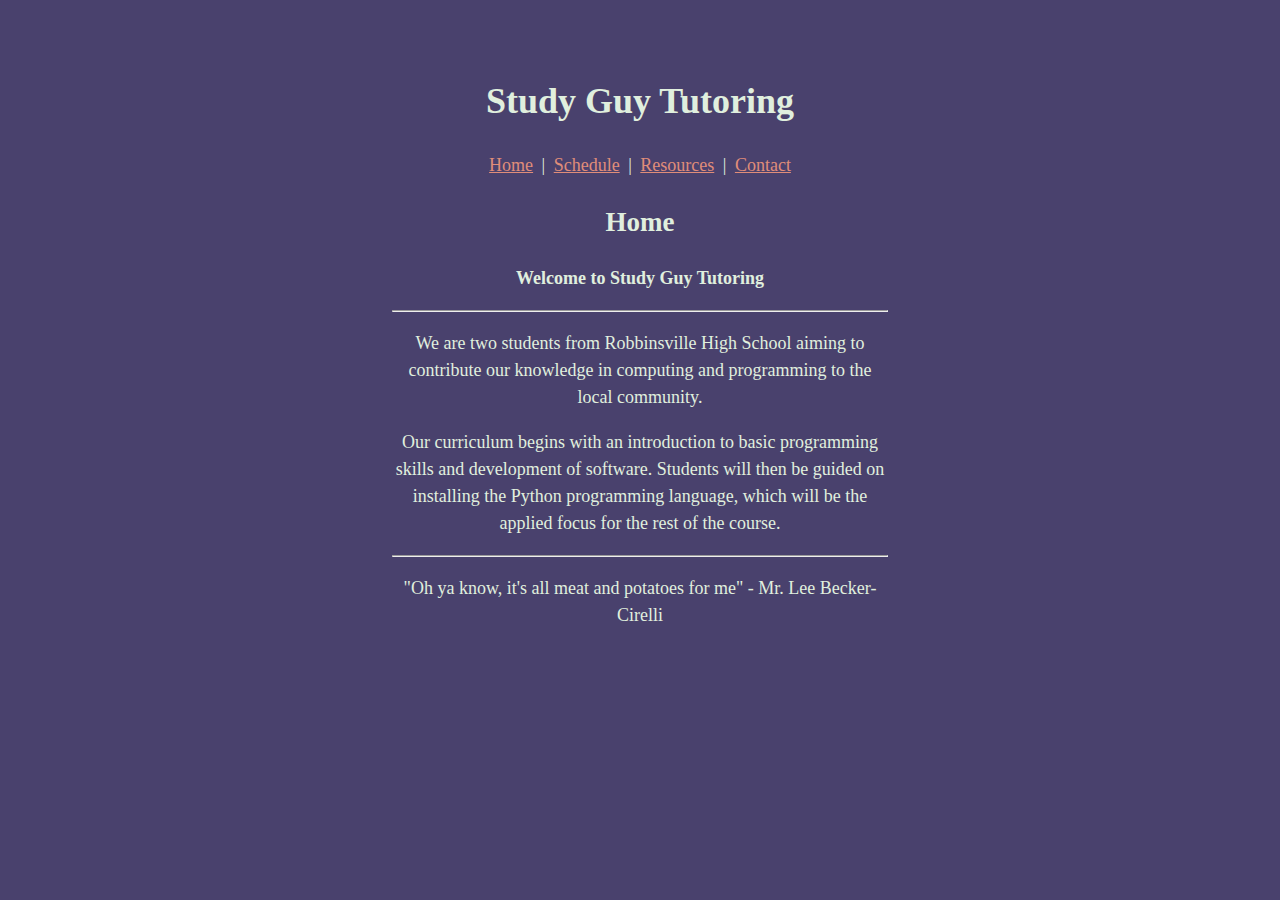
<file: index.html>
<!doctype html>

<html lang="en">

  <head>
    <script src="https://ajax.googleapis.com/ajax/libs/jquery/3.5.1/jquery.min.js"></script>
    <script type="text/javascript" src="base.js"></script>
  </head>

  <body>
    <h2>Home</h2>
    <p align="center"><b>Welcome to Study Guy Tutoring</b></p>
    <hr>
    <p align="center">We are two students from Robbinsville High School aiming to contribute our knowledge in computing and programming to the local community.</p>
    <p align="center">Our curriculum begins with an introduction to basic programming skills and development of software. Students will then be guided on installing the Python programming language, which will be the applied focus for the rest of the course.</p>
    <hr>
    <p align="center">"Oh ya know, it's all meat and potatoes for me" - Mr. Lee Becker-Cirelli</p>
  </body>

</html>
</file>
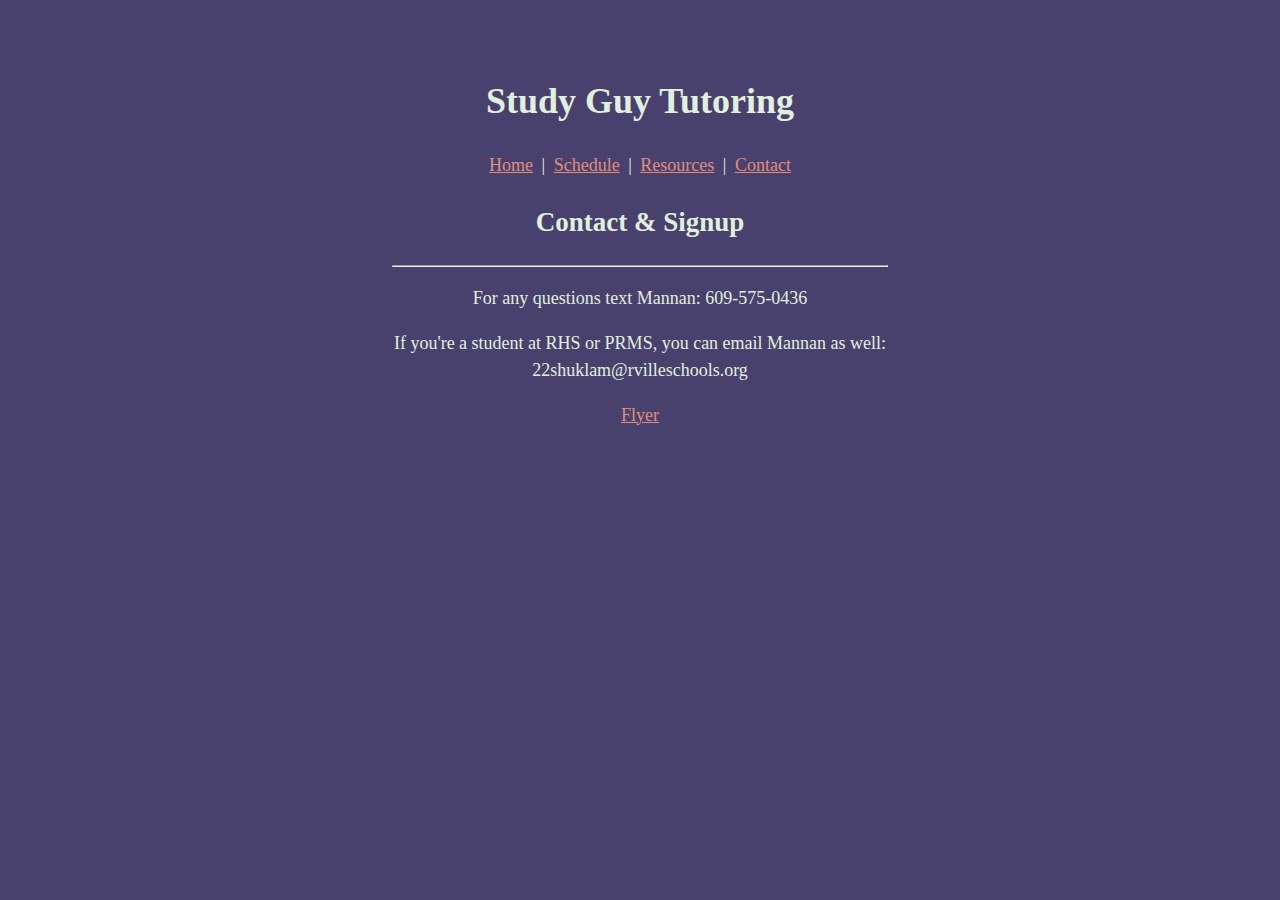
<file: contact.html>
<!doctype html>

<html lang="en">

  <head>
    <script src="https://ajax.googleapis.com/ajax/libs/jquery/3.5.1/jquery.min.js"></script>
    <script type="text/javascript" src="base.js"></script>
  </head>

  <body>
    <h2>Contact & Signup</h2>
    <hr>
    <p align="center">For any questions text Mannan: 609-575-0436</p>
    <p align="center">If you're a student at RHS or PRMS, you can email Mannan as well: 22shuklam@rvilleschools.org</p>
    <p align="center"><a href="flyer.pdf">Flyer</a></p>
  </body>

</html>
</file>
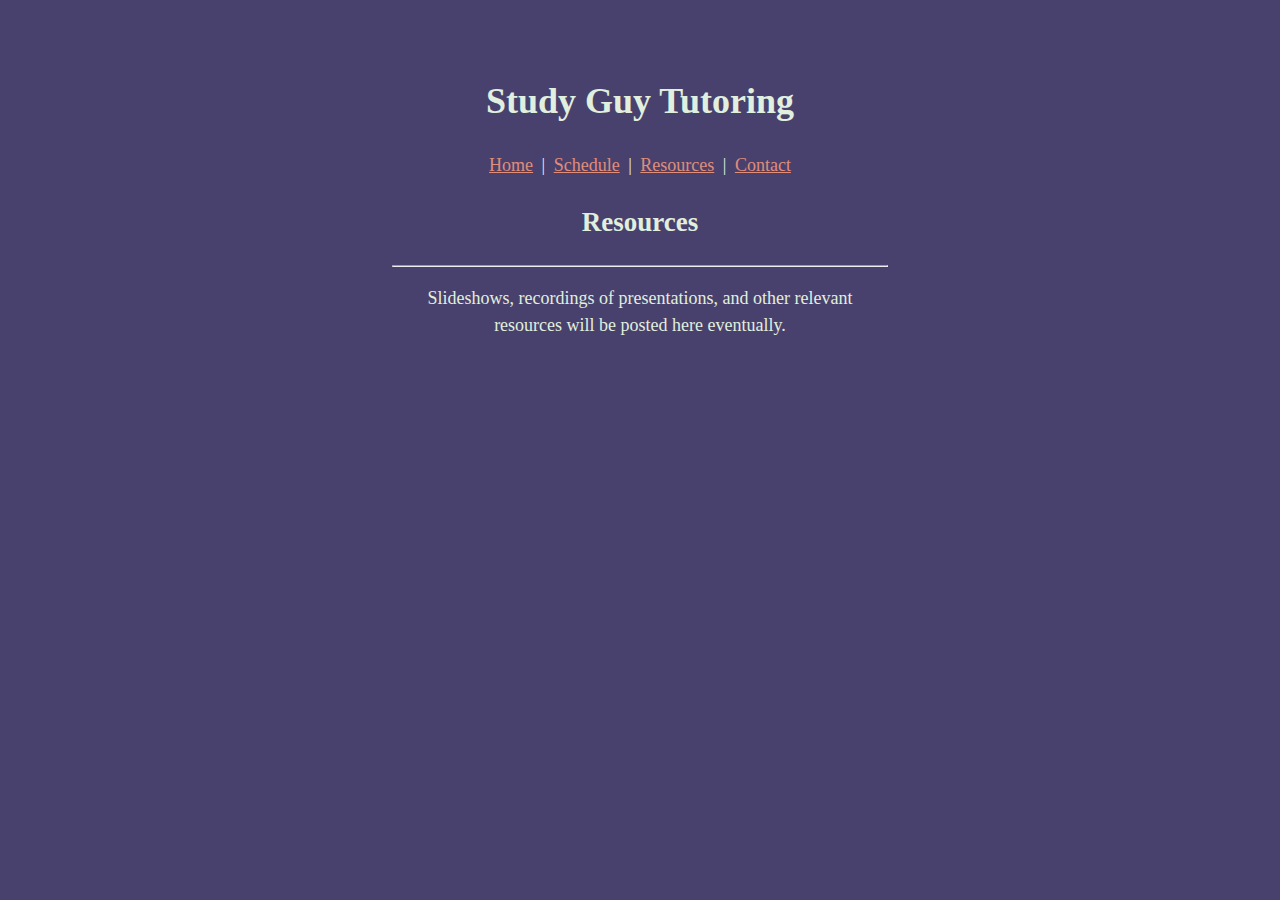
<file: resources.html>
<!doctype html>

<html lang="en">

  <head>
    <script src="https://ajax.googleapis.com/ajax/libs/jquery/3.5.1/jquery.min.js"></script>
    <script type="text/javascript" src="base.js"></script>
  </head>

  <body>
    <h2>Resources</h2>
    <hr>
    <p align="center">Slideshows, recordings of presentations, and other relevant resources will be posted here eventually.</p>
  </body>

</html>
</file>
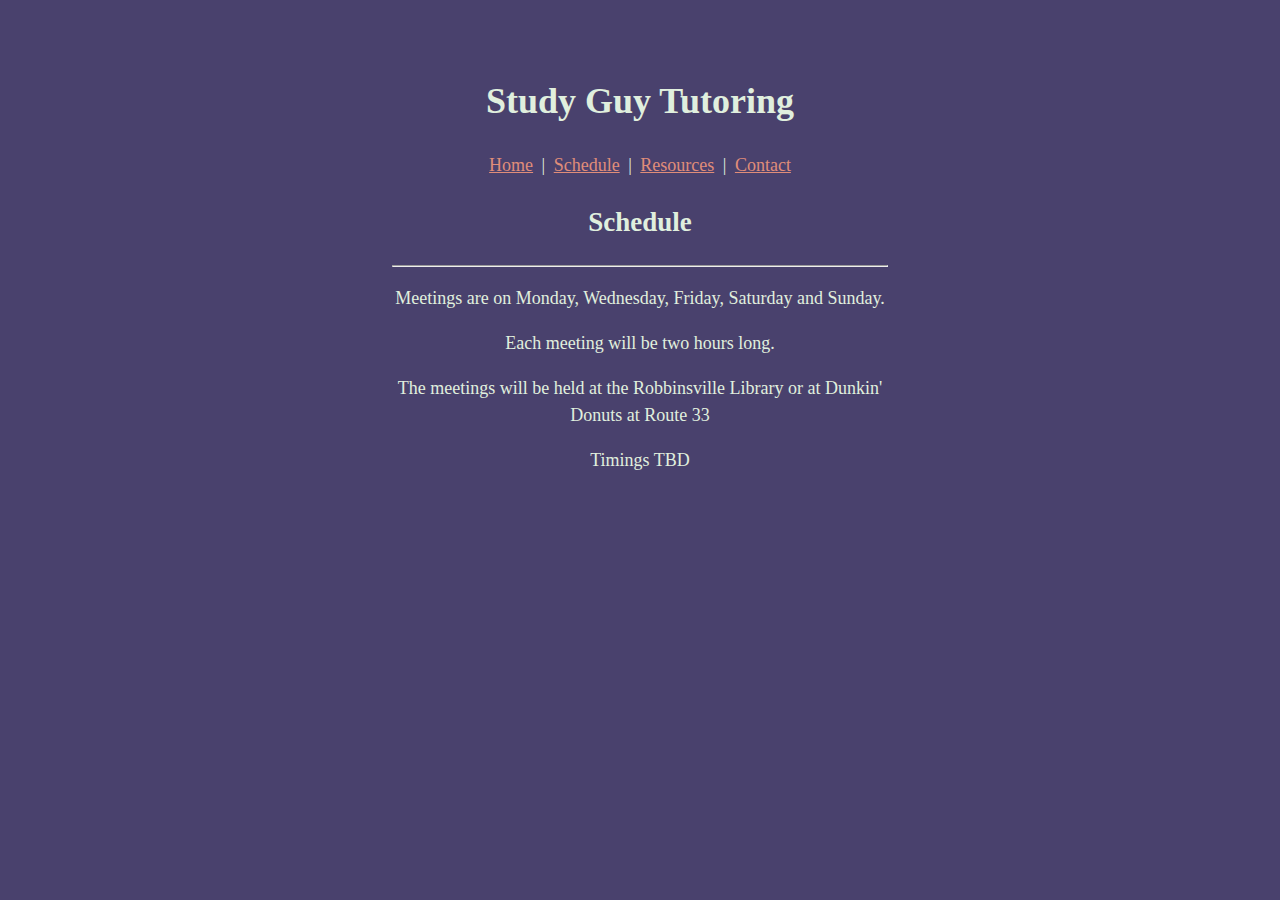
<file: schedule.html>
<!doctype html>

<html lang="en">

  <head>
    <script src="https://ajax.googleapis.com/ajax/libs/jquery/3.5.1/jquery.min.js"></script>
    <script type="text/javascript" src="base.js"></script>
  </head>

  <body>
    <h2>Schedule</h2>
    <hr>
    <p align="center">Meetings are on Monday, Wednesday, Friday, Saturday and Sunday.</p>
    <p align="center">Each meeting will be two hours long.</p>
    <p align="center">The meetings will be held at the Robbinsville Library or at Dunkin' Donuts at Route 33</p>
    <p align="center">Timings TBD</p>



  </body>

</html>
</file>
